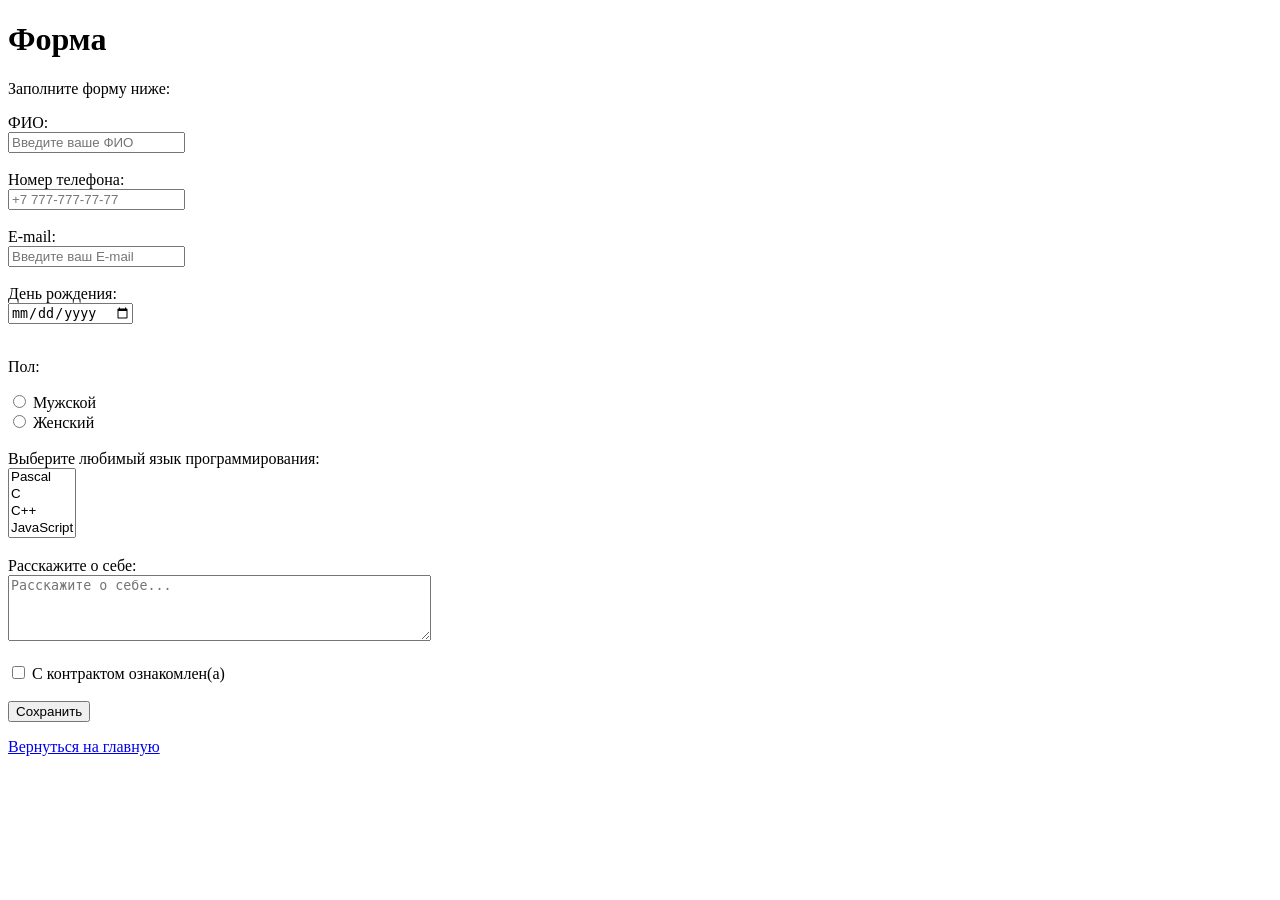
<file: form.html>
<!DOCTYPE html>
<html lang="ru">
<head>
    <meta charset="UTF-8">
    <meta name="viewport" content="width=device-width, initial-scale=1.0">
    <title>Форма КубГУ</title>
</head>
<body>
    <h1>Форма</h1>
    <p>Заполните форму ниже:</p>

    <form action="https://formspree.io/f/mayknzjw" method="POST">
        <!-- 1) ФИО -->
        <label for="fname">ФИО:</label><br>
        <input type="text" id="fname" name="fname" placeholder="Введите ваше ФИО" required><br><br>

        <!-- 2) Телефон -->
        <label for="phone">Номер телефона:</label><br>
        <input type="tel" id="phone" name="phone" placeholder="+7 777-777-77-77" pattern="\+7 \d{3}-\d{3}-\d{2}-\d{2}" required><br><br>

        <!-- 3) E-mail -->
        <label for="email">E-mail:</label><br>
        <input type="email" id="email" name="email" placeholder="Введите ваш E-mail" required><br><br>

        <!-- 4) Дата рождения -->
        <label for="birthday">День рождения:</label><br>
        <input type="date" id="birthday" name="birthday" required><br><br>

        <!-- 5) Пол -->
        <p>Пол:</p>
        <input type="radio" id="male" name="sex" value="Мужской" required>
        <label for="male">Мужской</label><br>
        <input type="radio" id="female" name="sex" value="Женский">
        <label for="female">Женский</label><br><br>

        <!-- 6) Любимый язык программирования -->
        <label for="programming_languages">Выберите любимый язык программирования:</label><br>
        <select id="programming_languages" name="programming_language" multiple required>
            <option value="pascal">Pascal</option>
            <option value="c">C</option>
            <option value="cpp">C++</option>
            <option value="javascript">JavaScript</option>
            <option value="php">PHP</option>
            <option value="python">Python</option>
            <option value="java">Java</option>
            <option value="haskell">Haskell</option>
            <option value="clojure">Clojure</option>
            <option value="prolog">Prolog</option>
            <option value="scala">Scala</option>
        </select><br><br>

        <!-- 7) Биография -->
        <label for="biography">Расскажите о себе:</label><br>
        <textarea id="biography" name="biography" rows="4" cols="50" placeholder="Расскажите о себе..."></textarea><br><br>

        <!-- 8) С контрактом ознакомлен -->
        <input type="checkbox" id="contract" name="contract" required>
        <label for="contract">С контрактом ознакомлен(а)</label><br><br>

        <!-- 9) Кнопка "Сохранить" -->
        <input type="submit" value="Сохранить">
    </form>

    <p><a href="index.html" title="Вернуться на главную">Вернуться на главную</a></p>
</body>

</html>
</file>
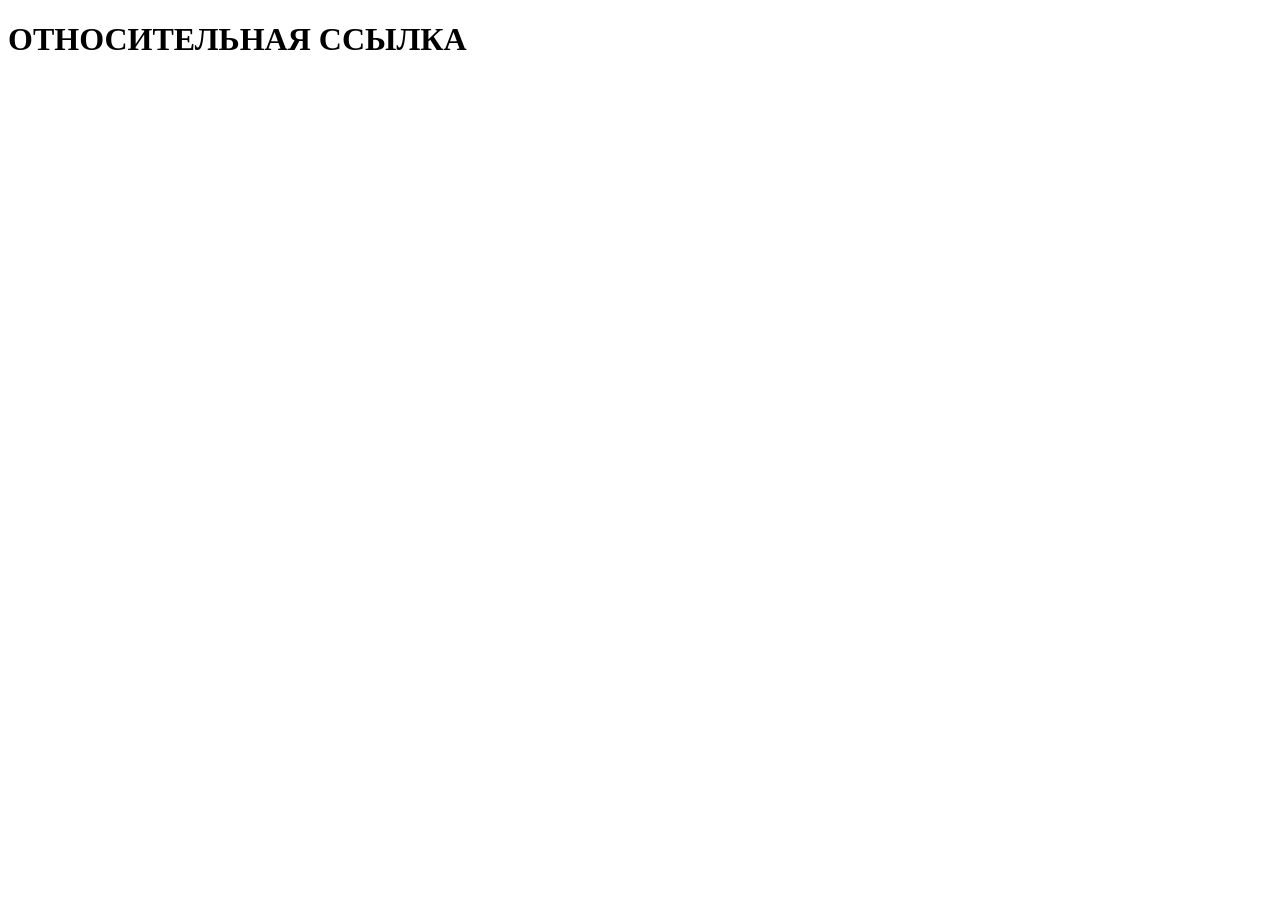
<file: page1.html>
<!DOCTYPE html>
<html lang="ru">
<head>
    <meta charset="UTF-8">
    <meta name="viewport" content="width=device-width, initial-scale=1.0">
    <title>Относительная ссылка</title>
</head>
<body>
    <h1>ОТНОСИТЕЛЬНАЯ ССЫЛКА</h1>
</body>
</html>
</file>
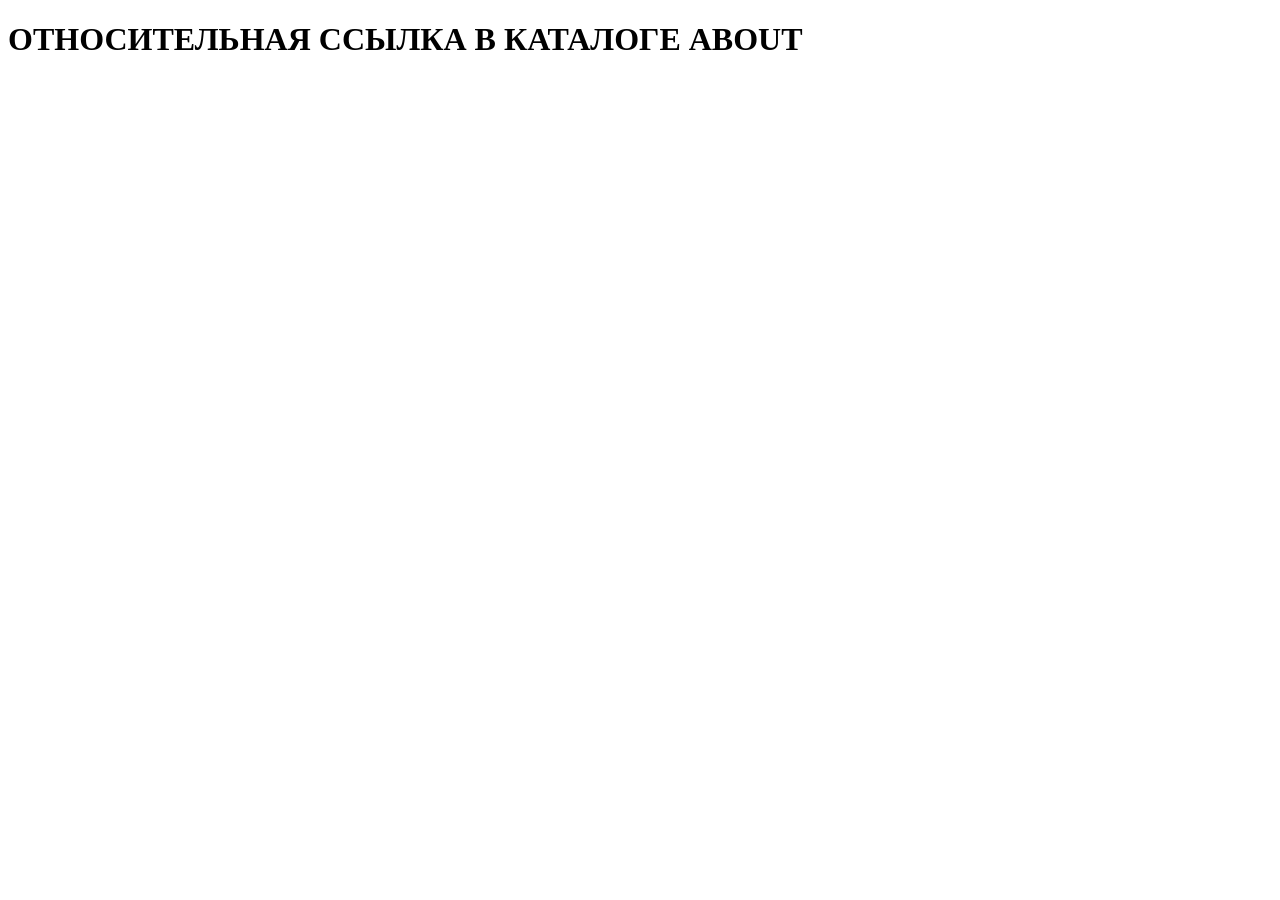
<file: about/about.html>
<!DOCTYPE html>
<html lang="ru">
<head>
    <meta charset="UTF-8">
    <meta name="viewport" content="width=device-width, initial-scale=1.0">
    <title>Относительная ccылка на страницу в каталоге about</title>
</head>
<body>
      <h1>ОТНОСИТЕЛЬНАЯ ССЫЛКА В КАТАЛОГЕ ABOUT</h1>
</body>
</html>
</file>
